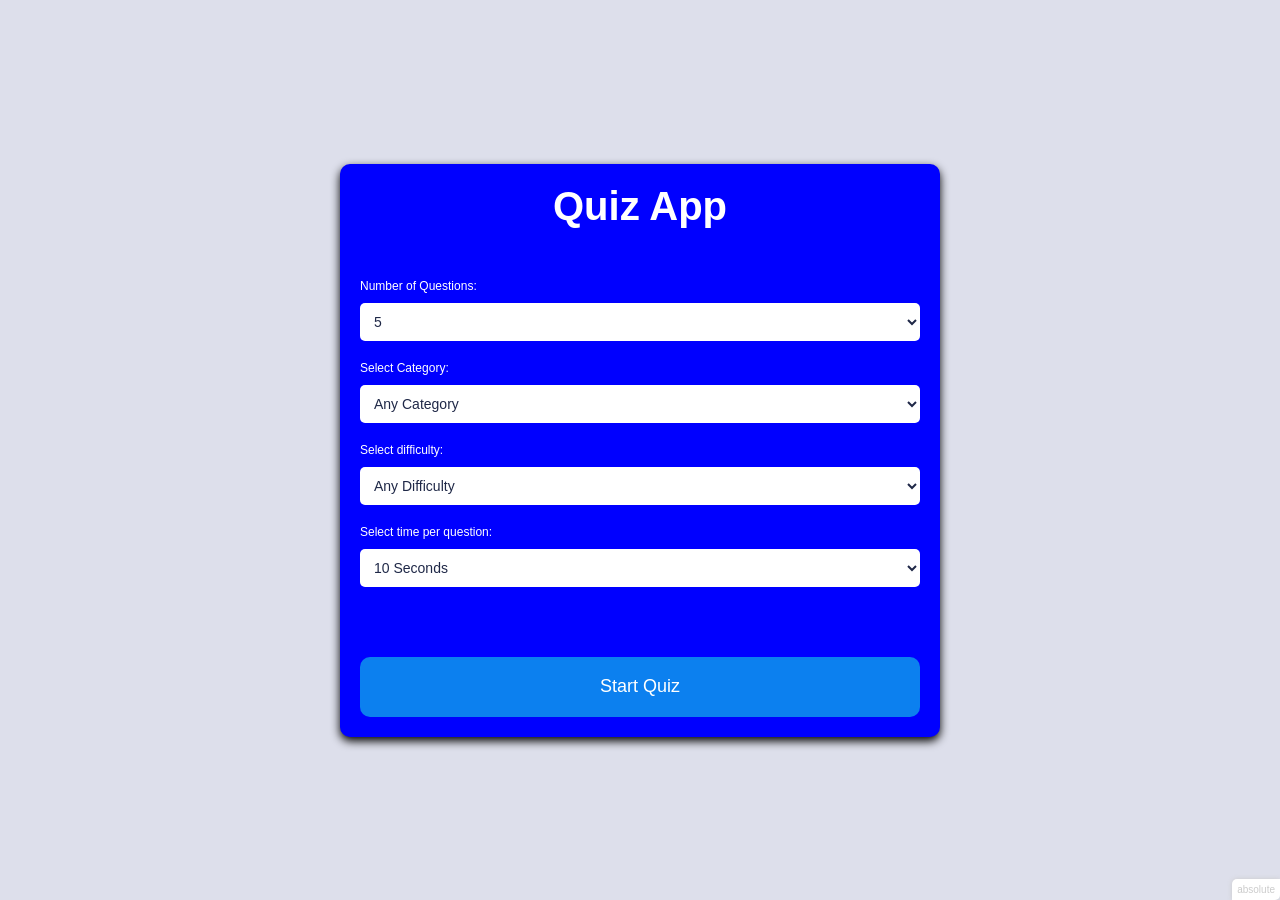
<file: mcq question/index.html>
<!DOCTYPE html>
<html lang="en">
  <head>
    <meta charset="UTF-8" />
    <meta http-equiv="X-UA-Compatible" content="IE=edge" />
    <meta name="viewport" content="width=device-width, initial-scale=1.0" />
    <link
      rel="stylesheet"
      href="https://cdnjs.cloudflare.com/ajax/libs/font-awesome/6.2.1/css/all.min.css"
      integrity="sha512-MV7K8+y+gLIBoVD59lQIYicR65iaqukzvf/nwasF0nqhPay5w/9lJmVM2hMDcnK1OnMGCdVK+iQrJ7lzPJQd1w=="
      crossorigin="anonymous"
      referrerpolicy="no-referrer"
    />
    <link rel="stylesheet" href="style.css" />
    <title>Quiz App</title>
  </head>
  <body>
    <div class="container">
      <div class="start-screen">
        <h1 class="heading">Quiz App</h1>
        <div class="settings">
          <label for="num-questions">Number of Questions:</label>
          <select id="num-questions">
            <option value="5">5</option>
            <option value="10">10</option>
            <option value="15">15</option>
            <option value="20">20</option>
            <option value="20">30</option>
            <option value="20">40</option>
            <option value="20">50</option>
          </select>
          <label for="category">Select Category:</label>
          <select id="category">
            <option value="">any category</option>
            <option value="9">general knowledge</option>
            <option value="10">books</option>
            <option value="11">films</option>
            <option value="12">music</option>
            <option value="14">television</option>
            <option value="15">video games</option>
            <option value="16">board games</option>
            <option value="17">science and nature</option>
            <option value="18">computers</option>
            <option value="19">mathematics</option>
            <option value="20">mythology</option>
            <option value="21">sports</option>
            <option value="22">geography</option>
            <option value="23">history</option>
            <option value="24">politics</option>
            <option value="25">art</option>
            <option value="28">vehicles</option>
          </select>
          <label for="difficulty">Select difficulty:</label>
          <select id="difficulty">
            <option value="">any difficulty</option>
            <option value="easy">easy</option>
            <option value="medium">medium</option>
            <option value="hard">hard</option>
          </select>
          <label for="time">Select time per question:</label>
          <select id="time">
            <option value="10">10 seconds</option>
            <option value="15">15 seconds</option>
            <option value="20">20 seconds</option>
            <option value="25">25 seconds</option>
            <option value="30">30 seconds</option>
            <option value="60">60 seconds</option>
          </select>
        </div>
        <button class="btn start" id="start">Start Quiz</button>
      </div>
      <div class="quiz hide">
        <div class="timer">
          <div class="progress">
            <div class="progress-bar"></div>
            <span class="progress-text"></span>
          </div>
        </div>
        <div class="question-wrapper">
          <div class="number">
            Question <span class="current">1</span>
            <span class="total">/10</span>
          </div>
          <div class="question">This is a question This is a question?</div>
        </div>
        <div class="answer-wrapper">
          <div class="answer selected">
            <span class="text">answer</span>
            <span class="checkbox">
              <i class="fas fa-check"></i>
            </span>
          </div>
        </div>
        <button class="btn submit" disabled>Submit</button>
        <button class="btn next">Next</button>
      </div>
      <div class="end-screen hide">
        <h1 class="heading">Quiz App</h1>
        <div class="score">
          <span class="score-text">Your score:</span>
          <div>
            <span class="final-score">0</span>
            <span class="total-score">/10</span>
          </div>
        </div>
        <button class="btn restart">Restart Quiz</button>
      </div>
    </div>

    <script src="script.js"></script>
  </body>
</html>
</file>
<file: mcq question/style.css>
@import url(https://fonts.googleapis.com/css?family=Poppins:100,100italic,200,200italic,300,300italic,regular,italic,500,500italic,600,600italic,700,700italic,800,800italic,900,900italic);

* {
  margin: 0;
  padding: 0;
  box-sizing: border-box;
}
body {
  min-height: 100vh;
  display: flex;
  align-items: center;
  justify-content: center;
  background: #dddfeb;
  font-family: Arial, sans-serif;
}
.container {
  position: relative;
  width: 90%;
  max-width: 600px;
  background: blue;
  padding: 20px;
  overflow: hidden;
  border-radius: 10px;
  box-shadow: 0 4px 10px 
  rgba(0, 0, 0, 15);
}

.heading {
  text-align: center;
  font-size: 40px;
  color: #fff;
  margin-bottom: 50px;
}
label {
  display: block;
  font-size: 12px;
  margin-bottom: 10px;
  color: #fff;
}
select {
  width: 100%;
  padding: 10px;
  border: none;
  text-transform: capitalize;
  border-radius: 5px;
  margin-bottom: 20px;
  background: #fff;
  color: #1f2847;
  font-size: 14px;
}
.start-screen .btn {
  margin-top: 50px;
}
.hide {
  display: none;
}
.timer {
  width: 100%;
  height: 100px;
  display: flex;
  align-items: center;
  justify-content: center;
  flex-direction: column;
  margin-bottom: 30px;
}
.timer .progress {
  position: relative;
  width: 100%;
  height: 40px;
  background: transparent;
  border-radius: 30px;
  overflow: hidden;
  margin-bottom: 10px;
  border: 3px solid #3f4868;
}
.timer .progress .progress-bar {
  width: 100%;
  height: 100%;
  border-radius: 30px;
  overflow: hidden;
  background: linear-gradient(to right, #ea517c, #b478f1);
  transition: 1s linear;
}
.timer .progress .progress-text {
  position: absolute;
  top: 50%;
  left: 50%;
  transform: translate(-50%, -50%);
  color: #fff;
  font-size: 16px;
  font-weight: 500;
}

.question-wrapper .number {
  color: #a2aace;
  font-size: 25px;
  font-weight: 500;
  margin-bottom: 20px;
}
.question-wrapper .number .total {
  color: #576081;
  font-size: 18px;
}
.question-wrapper .question {
  color: #fff;
  font-size: 20px;
  font-weight: 500;
  margin-bottom: 20px;
}

.answer-wrapper .answer {
  width: 100%;
  height: 60px;
  padding: 20px;
  border-radius: 10px;
  color: #fff;
  border: 3px solid #3f4868;
  display: flex;
  align-items: center;
  justify-content: space-between;
  margin-bottom: 20px;
  cursor: pointer;
  transition: 0.3s linear;
}
.answer .checkbox {
  width: 20px;
  height: 20px;
  border-radius: 50%;
  border: 3px solid #3f4868;
  display: flex;
  align-items: center;
  justify-content: center;
  transition: all 0.3s;
}
.answer .checkbox i {
  color: #fff;
  font-size: 10px;
  opacity: 0;
  transition: all 0.3s;
}
.answer:hover:not(.checked) .checkbox,
.answer.selected .checkbox {
  background-color: #0c80ef;
  border-color: #0c80ef;
}
.answer.selected .checkbox i {
  opacity: 1;
}
.answer.correct {
    border-color: #0cef2a;
}
.answer.wrong {
  border-color: #fc3939;
}
.question-wrapper,
.answer-wrapper {
  margin-bottom: 50px;
}
.btn {
  width: 100%;
  height: 60px;
  background: #0c80ef;
  border: none;
  border-radius: 10px;
  color: #fff;
  font-size: 18px;
  font-weight: 500;
  cursor: pointer;
  transition: 0.3s linear;
}
.btn:hover {
  background: #0a6bc5;
}
.btn:disabled {
  background: #576081;
  cursor: not-allowed;
}
.btn.next {
  display: none;
}

.end-screen .score {
  color: #fff;
  font-size: 25px;
  font-weight: 500;
  margin-bottom: 80px;
  text-align: center;
}
.score .score-text {
  color: #a2aace;
  font-size: 16px;
  font-weight: 500;
  margin-bottom: 120px;
}

@media (max-width: 768px) {
  .container {
    width: 100%;
    padding: 15px;
  }
  select, button {
    width: 100%;
    margin-bottom: 10px;
  }
}
/* #start{
  background-color: #0cef2a;
} */
</file>
